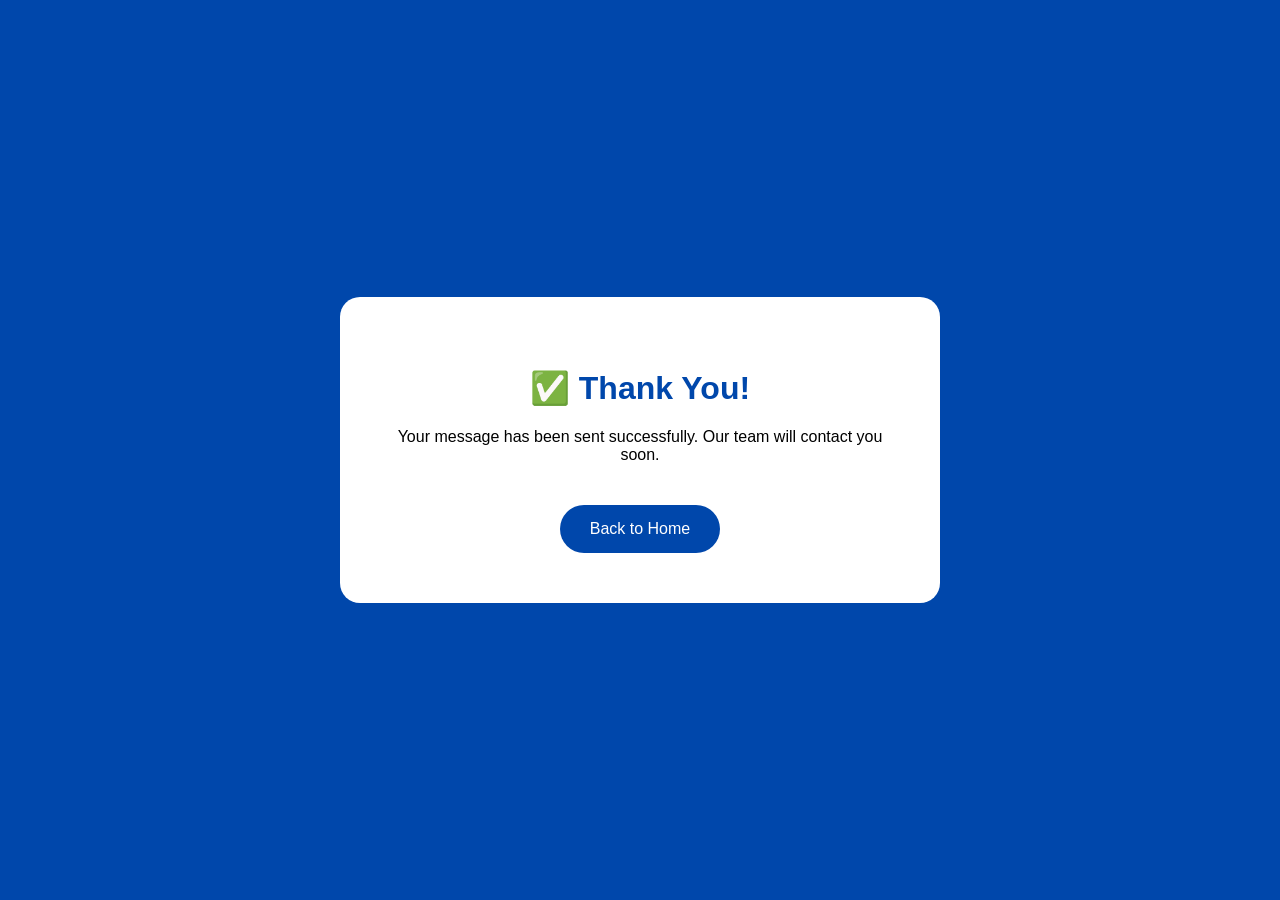
<file: thankyou.html>
<!DOCTYPE html>
<html lang="en">
<head>
<meta charset="UTF-8">
<title>Thank You</title>

<style>

body{

font-family:Poppins,sans-serif;
background:#0047ab;
display:flex;
justify-content:center;
align-items:center;
height:100vh;
margin:0;

}

.box{

background:white;
padding:50px;
border-radius:20px;
text-align:center;
max-width:500px;

}

h1{

color:#0047ab;

}

a{

display:inline-block;
margin-top:25px;
padding:15px 30px;
background:#0047ab;
color:white;
text-decoration:none;
border-radius:30px;

}

a:hover{

background:#ff9800;

}

</style>

</head>

<body>

<div class="box">

<h1>✅ Thank You!</h1>

<p>
Your message has been sent successfully.
Our team will contact you soon.
</p>

<a href="index.html">
Back to Home
</a>

</div>

</body>
</html>
<script>
setTimeout(() => {
    window.location.href = "index.html";
}, 5000);
</script>
</file>
